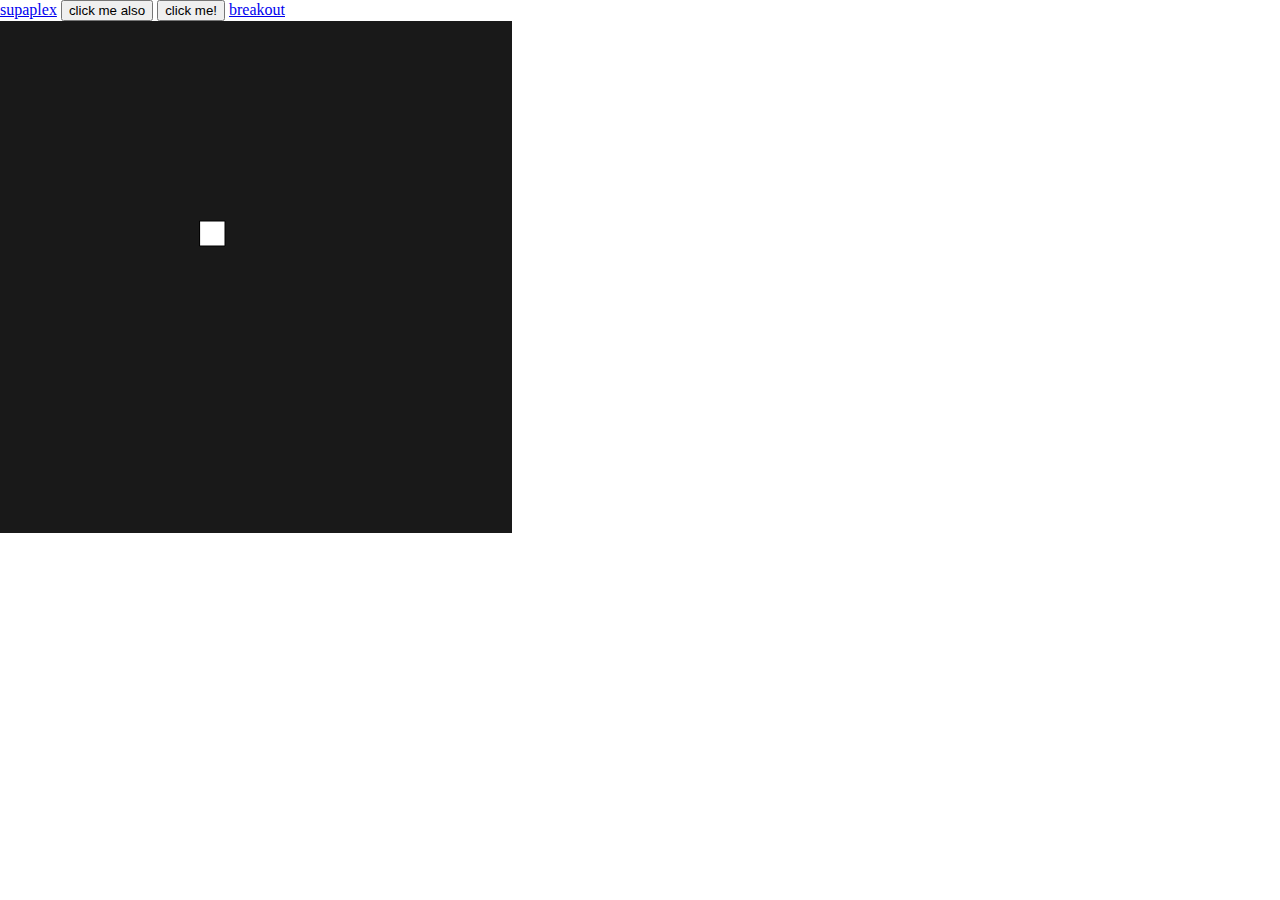
<file: index.html>
<!DOCTYPE html>
<html lang="en">
  <head>
    <meta charset="utf-8" />
    <meta name="viewport" content="width=device-width, initial-scale=1.0">

    <title>Halla 1</title>

    <link rel="stylesheet" type="text/css" href="style.css">

    <script src="libraries/p5.min.js"></script>
    <script src="libraries/p5.sound.min.js"></script>
  </head>

  <body>
    <script src="sketchnummeren.js"></script>
    <a href="./supaplex">supaplex</a>
    <button href="google.com">click me also</button>
    <button href="isitchristmas.com">click me!</button>
    <a href="./breakout">breakout</a>
  </body>
</html>
</file>
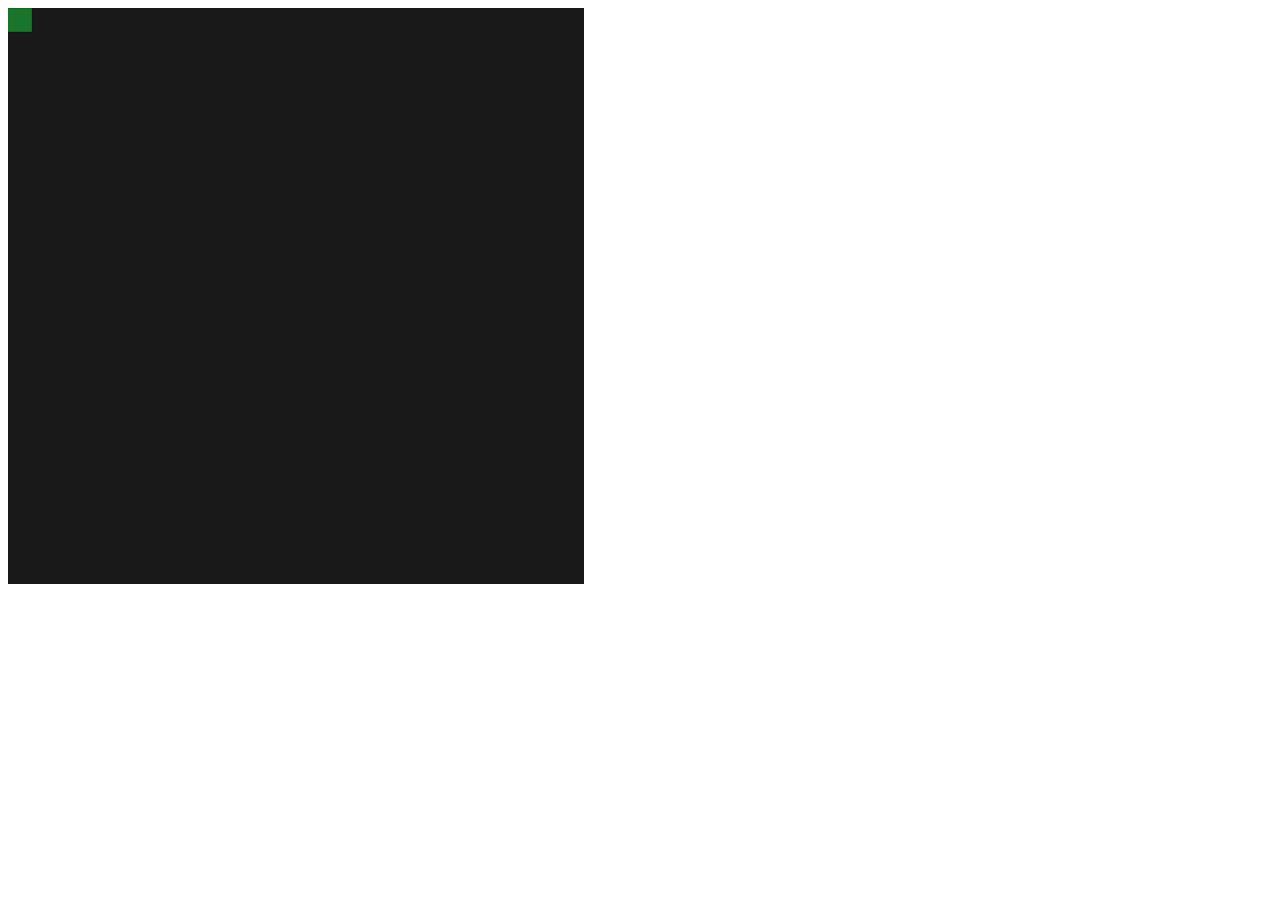
<file: supaplex/index.html>
<!DOCTYPE html>
<html lang="en">
  <head>
    <meta charset="utf-8" />
    <meta name="viewport" content="width=device-width, initial-scale=1.0">

    <title>Halla 2</title>

    <link rel="stylesheet" type="text/css" href="style.css">

    <script src="../libraries/p5.min.js"></script>
    <script src="../libraries/p5.sound.min.js"></script>
  </head>

  <body>
    <script src="./supaplexsketch.js"></script>
    <script src="./block_stone.js"></script>
    <script src="./block_grass.js"></script>
    <script src="./block_space.js"></script>
    <script src="./block_debug.js"></script>
    <script src="./player_character.js"></script>
  </body>
</html>
</file>
<file: style.css>
html, body {
  margin: 0;
  padding: 0;
}

canvas {
  display: block;
}
</file>
<file: supaplex/style.css>
html, body {
  margin: 5;
  padding: 5;
}

canvas {
  display: block;
}
</file>
